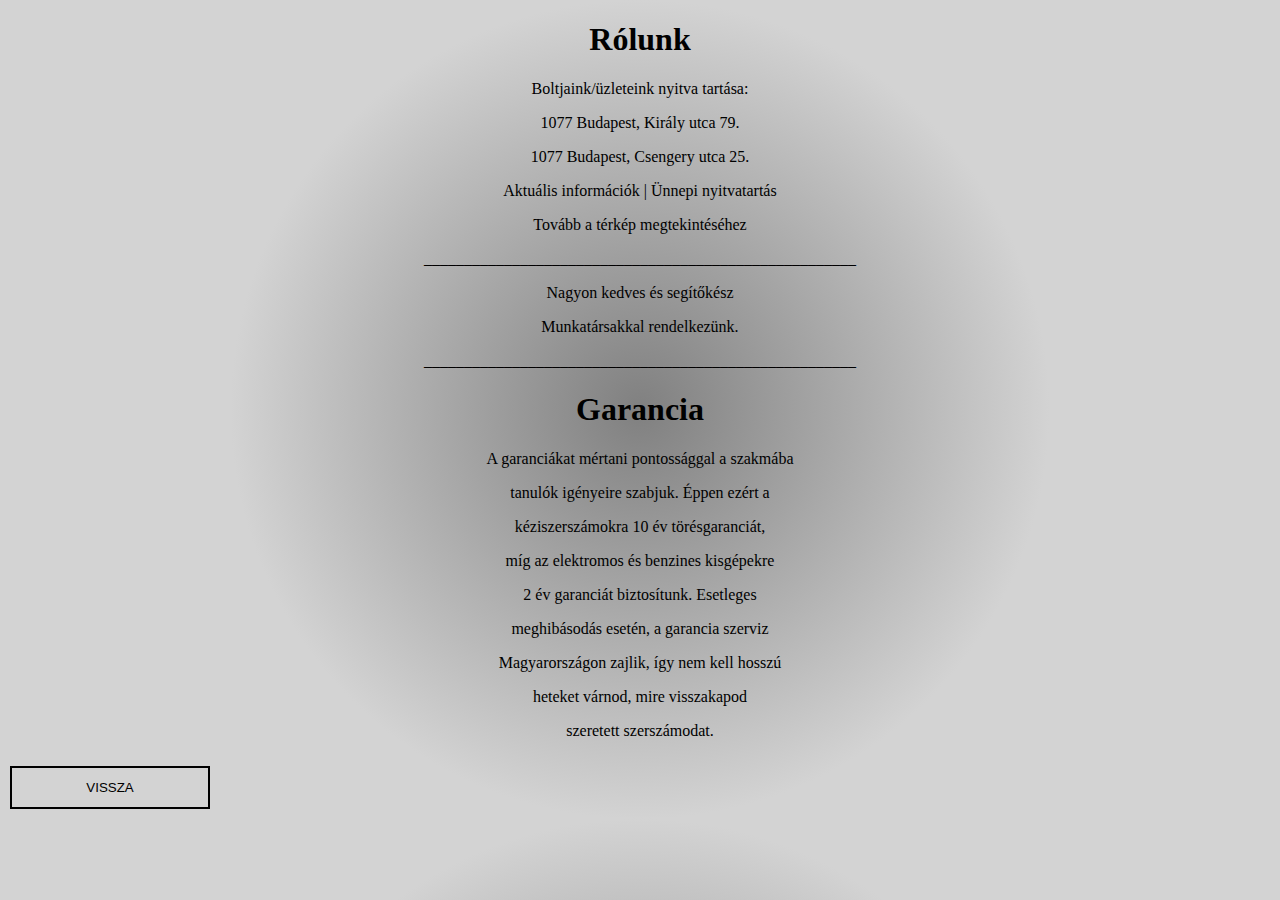
<file: Rolunk.html>
<!DOCTYPE html>
<html lang="en">
<head>
    <meta charset="UTF-8">
    <meta name="viewport" content="width=device-width, initial-scale=1.0">
    <link rel="stylesheet" href="style.css">
    <title>Document</title>
</head>
<body>
    <h1>Rólunk</h1>

    <p>Boltjaink/üzleteink nyitva tartása:</p>
    <p>1077 Budapest, Király utca 79.</p>
    <p>1077 Budapest, Csengery utca 25.</p> 
    <p>Aktuális információk | Ünnepi nyitvatartás</p>    
    <p>Tovább a térkép megtekintéséhez</p>
<p>______________________________________________________</p>
    <p>Nagyon kedves és segítőkész</p>
    <p>Munkatársakkal rendelkezünk.</p>
<p>______________________________________________________</p>
<h1>Garancia</h1>
<p>A garanciákat mértani pontossággal a szakmába</p>
<p> tanulók igényeire szabjuk. Éppen ezért a</p>
<p> kéziszerszámokra 10 év törésgaranciát,</p>
<p> míg az elektromos és benzines kisgépekre</p>
<p> 2 év garanciát biztosítunk. Esetleges</p>
<p> meghibásodás esetén, a garancia szerviz</p>
<p>Magyarországon zajlik, így nem kell hosszú</p>
<p> heteket várnod, mire visszakapod</p>
<p>szeretett szerszámodat.</p>

<a href="index.html"><button class="btn btn1">Vissza</button></a>
</body>
</html>
</file>
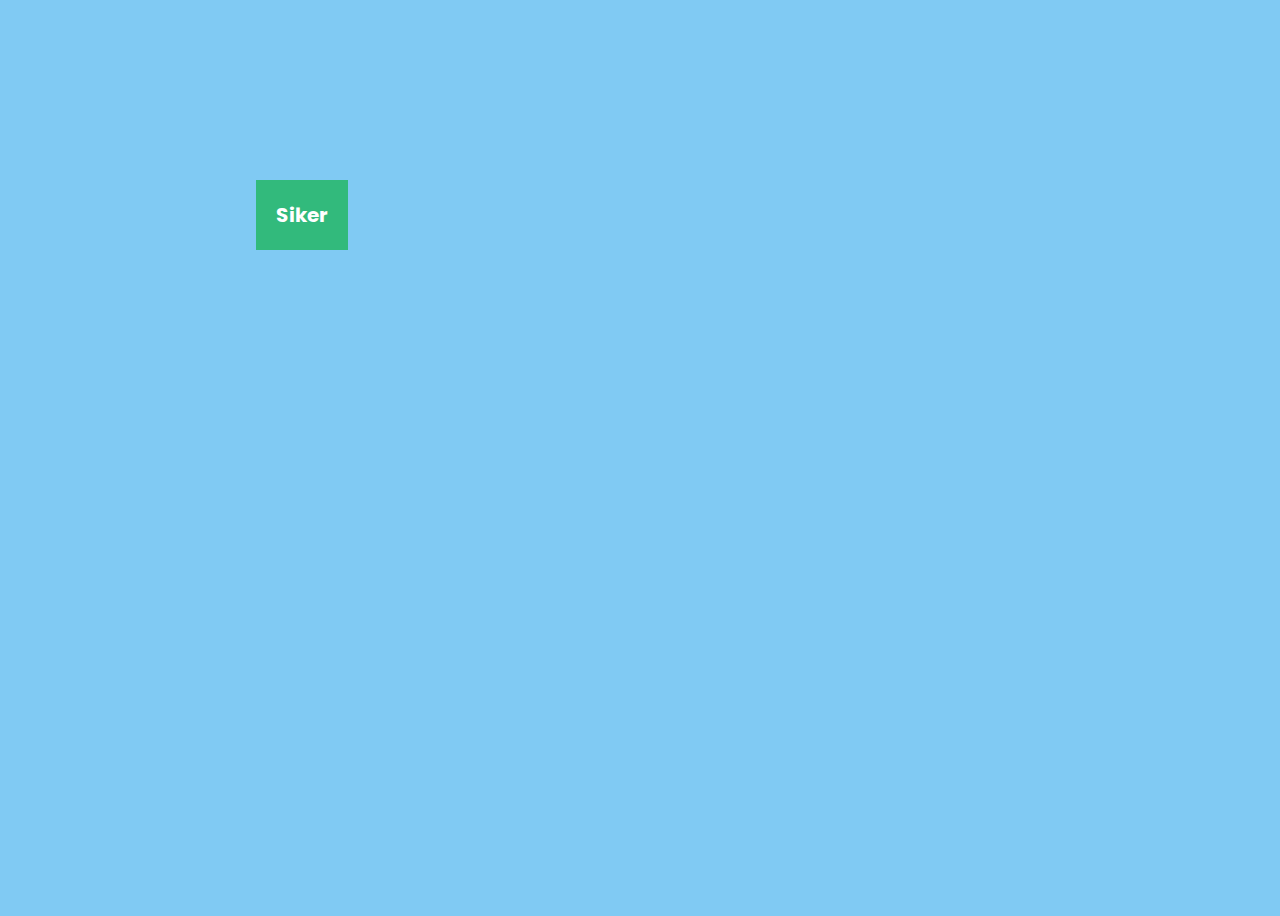
<file: succes.html>
<!DOCTYPE html>
<html>
  <head>
    <link
     href='https://fonts.googleapis.com/css?family=Poppins' rel='stylesheet'
      rel="stylesheet"
    />
    <link href="https://cdn.jsdelivr.net/npm/bootstrap@5.2.2/dist/css/bootstrap.min.css" rel="stylesheet" integrity="sha384-Zenh87qX5JnK2Jl0vWa8Ck2rdkQ2Bzep5IDxbcnCeuOxjzrPF/et3URy9Bv1WTRi" crossorigin="anonymous">
    <link rel="stylesheet" href="style2.css">
    <title>popup2</title>
  </head>
  <body>
    <a href="#" class="trigger_popup" id="success_trigger">Siker</a>
    <div class="popup" id="success">
      <div class="popup-content">
        <div class="imgbox">
          <img src="IMG/checked.png" alt="" class="img">
        </div>
        <div class="title">
          <h3>Siker!</h3>
        </div>
        <p class="para">Az accountod elkészült sikeresen!</p>
        <form action="">
          <a href="Festek.html" class="button" id="s_button">Tovább</a>
        </form>
      </div>
    </div>
    <script src="main.js"></script>
  </body>
   
</html>
</file>
<file: style.css>
header{
    height: 300px;
    background-image: url("IMG/banner/4.png");
    background-repeat: no-repeat;
    background-size: cover;
    background-position: center center;
}
body{
    background: radial-gradient(circle closest-side, grey, lightgrey);
}

footer{
    background-color: grey;
    bottom: 0;
}
footer li{
  list-style-type: none;
}

footer li img{
  width: 20px;
  margin-right: 20px;
}
.container{
    size: 200px;
}
#products{
    text-align:center ;
}
h1{text-align: center;}
body{
    margin: 0;
    padding: 0;
  }
  .middle{
    text-align: center;
  }
  .btn{
    background: none;
    border: 2px solid #000;
    font-family: "montserrat",sans-serif;
    text-transform: uppercase;
    padding: 12px 20px;
    min-width: 200px;
    margin: 10px;
    cursor: pointer;
    transition: color 0.4s linear;
    position: relative;
  }
  .btn:hover{
    color: #fff;
  }
  .btn::before{
    content: "";
    position: absolute;
    left: 0;
    top: 0;
    width: 100%;
    height: 100%;
    background: #000;
    z-index: -1;
    transition: transform 0.5s;
    transform-origin: 0 0;
    transition-timing-function: cubic-bezier(0.5,1.6,0.4,0.7);
  }
  .btn1::before{
    transform: scaleX(0);
  }
  .btn2::before{
    transform: scaleY(0);
  }
  .btn1:hover::before{
    transform: scaleX(1);
  }
  .btn2:hover::before{
    transform: scaleY(1);
  }
  .img-fluid{
    border: 2px solid rgb(0, 110, 255);
  }

p
{
  text-align: center;
}
  .popup {
    position: relative;
    display: inline-block;
    cursor: pointer;
  }

  .popup .popuptext {
    visibility: hidden;
    width: 160px;
    background-color: #555;
    color: #fff;
    text-align: center;
    border-radius: 6px;
    padding: 8px 0;
    position: absolute;
    z-index: 1;
    bottom: 125%;
    left: 50%;
    margin-left: -80px;
  }
  
  /* Popup arrow */
  .popup .popuptext::after {
    content: "";
    position: absolute;
    top: 100%;
    left: 50%;
    margin-left: -5px;
    border-width: 5px;
    border-style: solid;
    border-color: #555 transparent transparent transparent;
  }
  
  /* Toggle this class when clicking on the popup container (hide and show the popup) */
  .popup .show {
    visibility: visible;
    -webkit-animation: fadeIn 1s;
    animation: fadeIn 1s
  }
  
  /* Add animation (fade in the popup) */
  @-webkit-keyframes fadeIn {
    from {opacity: 0;}
    to {opacity: 1;}
  }
  
  @keyframes fadeIn {
    from {opacity: 0;}
    to {opacity:1 ;}
  }

  
  .row
  {
    margin-right: auto;
  }

  .col-md-8
  {
    margin-right: 50px;
  }
  .col-md-3{
    margin-left: 0px;
  }
</file>
<file: style2.css>
body{
    font-family: Poppins;
    min-height: 100vh;
    background:  #80CAF3;
}
.trigger_popup{
    cursor: pointer;
    font-size: 20px;
    text-decoration: none;
    font-weight: bold;
    color: white;
    padding: 20px;
}
#success_trigger{
    background: #32ba7c;
    position: fixed;
    top:20%;
    left:20%;
}
#error_trigger{
    background: #ff3636;
    position: fixed;
    top:20%;
    left:60%;
}

#success{
    display: none;
    position: fixed;
    top:20%;
    left:10%
}
#error{
    display: none;
    position: fixed;
    top:20%;
    left:55%;
}

.popup-content{
   /* display: block; */
    width: 326px;
    height: 408px;
    background: white;
    box-shadow: 4px 4px 70px 10px rgb(0 0 0/11%);
    border-radius: 25px;
}
.imgbox{
    text-align: center;
}
.img{
    width: 112px;
    margin-top: 40px;
}
.title{
    font-weight: 500;
    font-size: 24px;
   letter-spacing: 0.05em;
   text-align: center;
   margin: auto;
}
#success .title{
   color: #32ba7c;
}
#error .title{
    color: #ff3636;
}
.para{
    font-weight: 500;
    width: 80%;
    font-size: 18px;
    line-height: 30px;
    letter-spacing: 0.05em;
    text-align: center;
    margin: auto;


}
.button{
    width: 50%;
    display: block;
    margin: 20px auto;
    border-radius: 25px;
    padding: 10px;
    text-decoration: none;
    color: white;
    text-align: center;
    letter-spacing: 0.05em;
}
#s_button{
    background: #32ba7c;
}
#e_button{
    background: #ff3636;
}
</file>
